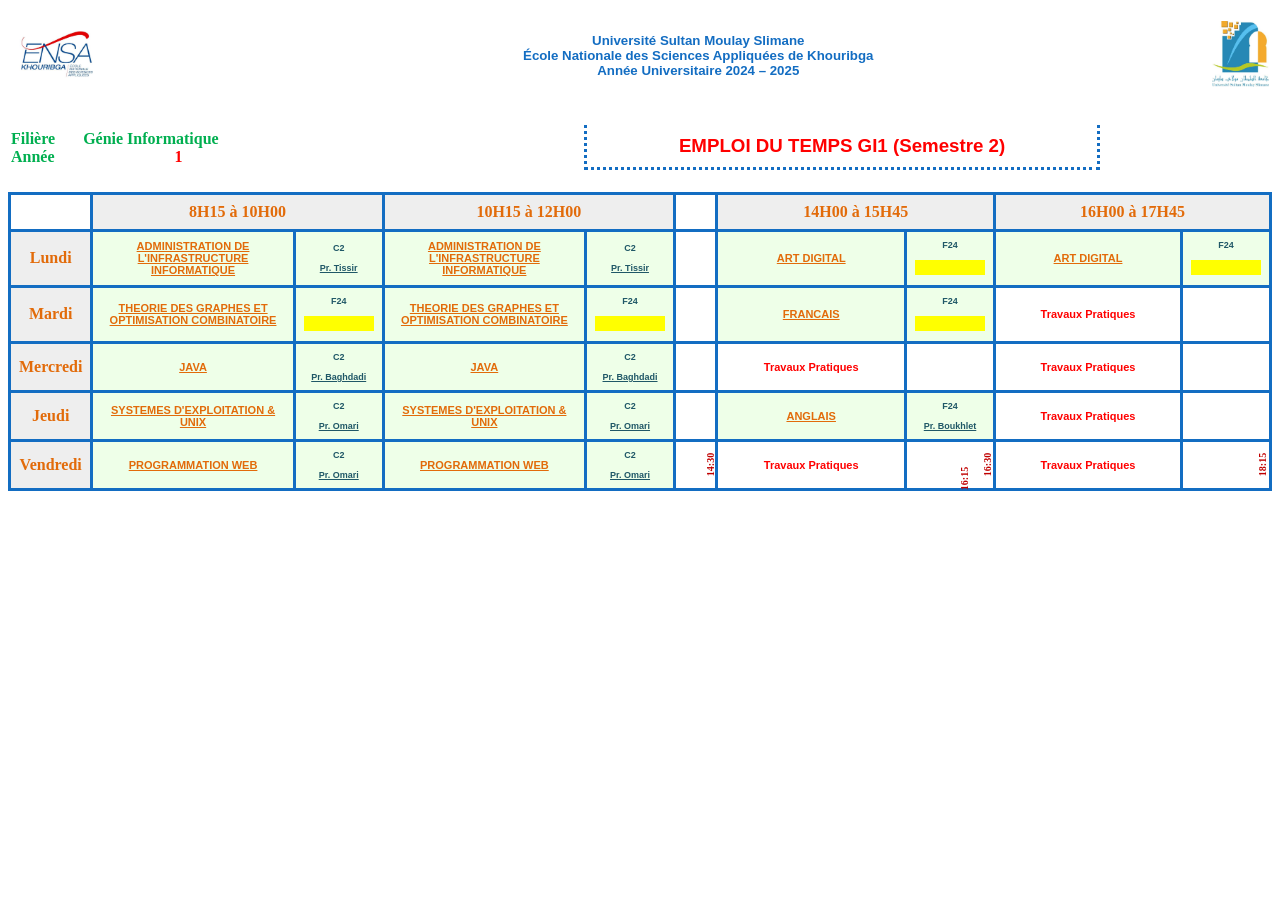
<file: emploi.html>
<!DOCTYPE html>
<html lang="en">
<head>
    <meta charset="UTF-8">
    <meta name="viewport" content="width=device-width, initial-scale=1.0">
    <title>EMPLOI DU TEMPS GI1 (Semestre 2)</title>
    <link rel="stylesheet" href="styles.css">
</head>
<body>
    <table width="100%" height="10%" >
        <tr >
            <td align="left" valign="middle">
                <img src="ensakh.png" width="30%">
            </td>

            <td align="center" valign="middle" width="60%">
                <h5 style="color: rgb(19, 109, 194)"> 
                    Université Sultan Moulay Slimane <br>
                    École Nationale des Sciences Appliquées de Khouribga <br>
                    Année Universitaire 2024 – 2025
                </h5>
            </td>

            <td align="right" valign="middle" >
                <img src="unisultan.png" width="30%" >
            </td>
        </tr>
    </table>
    <table>
        <tr>
            <td align="left" valign="middle" width="20%">
                <p style="color: #00af50;font-family:Times;font-weight:bold;">  
                    Filière &nbsp; &nbsp; &nbsp; Génie Informatique 
                    <br>Année &nbsp;&nbsp;&nbsp;&nbsp;&nbsp;&nbsp;&nbsp;&nbsp;&nbsp;&nbsp;&nbsp;&nbsp;&nbsp;&nbsp;&nbsp;&nbsp;&nbsp;&nbsp;&nbsp;&nbsp;&nbsp;&nbsp;&nbsp;&nbsp;&nbsp;&nbsp;&nbsp;&nbsp;
                    <span style="color: #ff0000;">1</span> 
                </p>
            </td>

            <td align="center" valign="middle" width="60%" border="3" style="border-top:none; padding-left: 300px;">
                <h3 style="color: #ff0000; text-align: center;
                    border-left: 3px dotted rgb(19, 109, 194);
                    border-right: 3px dotted rgb(19, 109, 194);
                    border-bottom: 3px dotted rgb(19, 109, 194);
                    padding:10px;"> 
                    EMPLOI DU TEMPS GI1 (Semestre 2)
                </h3>
            </td>
        </tr>
    </table>
    <table class="schedule-table">
        <tr>
            <td width="6%"></td>
            <td colspan="2" class="time-slot" width="23%">8H15 à 10H00</td>
            <td colspan="2" class="time-slot" width="23%">10H15 à 12H00</td>
            <td width="1%"></td>
            <td colspan="2" class="time-slot" width="23%">14H00 à 15H45</td>
            <td colspan="2" class="time-slot" width="23%">16H00 à 17H45</td>
        </tr>
        <tr>
            <td class="day-cell">Lundi</td>
            <td class="course-cell" width="18%">
                <a href="cours/administration_informatique.html" class="course-link" >ADMINISTRATION DE L'INFRASTRUCTURE INFORMATIQUE</a>
            </td>
            <td class="professor-cell">C2 <br><br> 
                <a href="professeur.html?name=Tissir" class="professor-link">Pr. Tissir</a>
            </td>
            <td class="course-cell" width="18%">
                <a href="cours/administration_informatique.html" class="course-link">ADMINISTRATION DE L'INFRASTRUCTURE INFORMATIQUE</a>
            </td>
            <td class="professor-cell">C2 <br><br> 
                <a href="professeur.html?name=Tissir" class="professor-link">Pr. Tissir</a>
            </td>
            <td></td>
            <td class="course-cell" width="18%">
                <a href="cours/art_digital.html" class="course-link">ART DIGITAL</a>
            </td>
            <td class="professor-cell">F24 <br><br>
                <div class="highlight-area"></div>
            </td>
            <td class="course-cell" width="18%">
                <a href="cours/art_digital.html" class="course-link">ART DIGITAL</a>
            </td>
            <td class="professor-cell">F24 <br><br>
                <div class="highlight-area"></div>
            </td>
        </tr>
        <tr>
            <td class="day-cell">Mardi</td>
            <td class="course-cell">
                <a href="cours/theorie_graphes.html" class="course-link">THEORIE DES GRAPHES ET OPTIMISATION COMBINATOIRE</a>
            </td>
            <td class="professor-cell">F24 <br><br>
                <div class="highlight-area"></div>
            </td>
            <td class="course-cell">
                <a href="cours/theorie_graphes.html" class="course-link">THEORIE DES GRAPHES ET OPTIMISATION COMBINATOIRE</a>
            </td>
            <td class="professor-cell">F24 <br><br>
                <div class="highlight-area"></div>
            </td>
            <td></td>
            <td class="course-cell">
                <a href="cours/francais.html" class="course-link">FRANCAIS</a>
            </td>
            <td class="professor-cell">F24 <br><br>
                <div class="highlight-area"></div>
            </td>
            <td class="tp-cell">Travaux Pratiques</td>
            <td></td>
        </tr>
        <tr>
            <td class="day-cell">Mercredi</td>
            <td class="course-cell">
                <a href="cours/java.html" class="course-link">JAVA</a>
            </td>
            <td class="professor-cell">C2 <br><br> 
                <a href="professeur.html?name=Baghdadi" class="professor-link">Pr. Baghdadi</a>
            </td>
            <td class="course-cell">
                <a href="cours/java.html" class="course-link">JAVA</a>
            </td>
            <td class="professor-cell">C2 <br><br> 
                <a href="professeur.html?name=Baghdadi" class="professor-link">Pr. Baghdadi</a>
            </td>
            <td class="vertical-text3">16:15</td>
            <td class="tp-cell">Travaux Pratiques</td>
            <td></td>
            <td class="tp-cell">Travaux Pratiques</td>
            <td></td>
        </tr>
        <tr>
            <td class="day-cell">Jeudi</td>
            <td class="course-cell">
                <a href="cours/systemes_exploitation.html" class="course-link">SYSTEMES D'EXPLOITATION & UNIX</a>
            </td>
            <td class="professor-cell">C2 <br><br> 
                <a href="professeur.html?name=Omari" class="professor-link">Pr. Omari</a>
            </td>
            <td class="course-cell">
                <a href="cours/systemes_exploitation.html" class="course-link">SYSTEMES D'EXPLOITATION & UNIX</a>
            </td>
            <td class="professor-cell">C2 <br><br> 
                <a href="professeur.html?name=Omari" class="professor-link">Pr. Omari</a>
            </td>
            <td></td>
            <td class="course-cell">
                <a href="cours/anglais.html" class="course-link">ANGLAIS</a>
            </td>
            <td class="professor-cell">F24 <br><br> 
                <a href="professeur.html?name=Boukhlet" class="professor-link">Pr. Boukhlet</a>
            </td>
            <td class="tp-cell">Travaux Pratiques</td>
            <td></td>
        </tr>
        <tr>
            <td class="day-cell">Vendredi</td>
            <td class="course-cell">
                <a href="cours/programmation_web.html" class="course-link">PROGRAMMATION WEB</a>
            </td>
            <td class="professor-cell">C2 <br><br> 
                <a href="professeur.html?name=Omari" class="professor-link">Pr. Omari</a>
            </td>
            <td class="course-cell">
                <a href="cours/programmation_web.html" class="course-link">PROGRAMMATION WEB</a>
            </td>
            <td class="professor-cell">C2 <br><br> 
                <a href="professeur.html?name=Omari" class="professor-link">Pr. Omari</a>
            </td>
            <td class="vertical-text">14:30</td>
            <td class="tp-cell">Travaux Pratiques</td>
            <td class="vertical-text2">16:30</td>
            <td class="tp-cell">Travaux Pratiques</td>
            <td class="vertical-text2">18:15</td>
        </tr>
    </table>
</body>
</html>
</file>
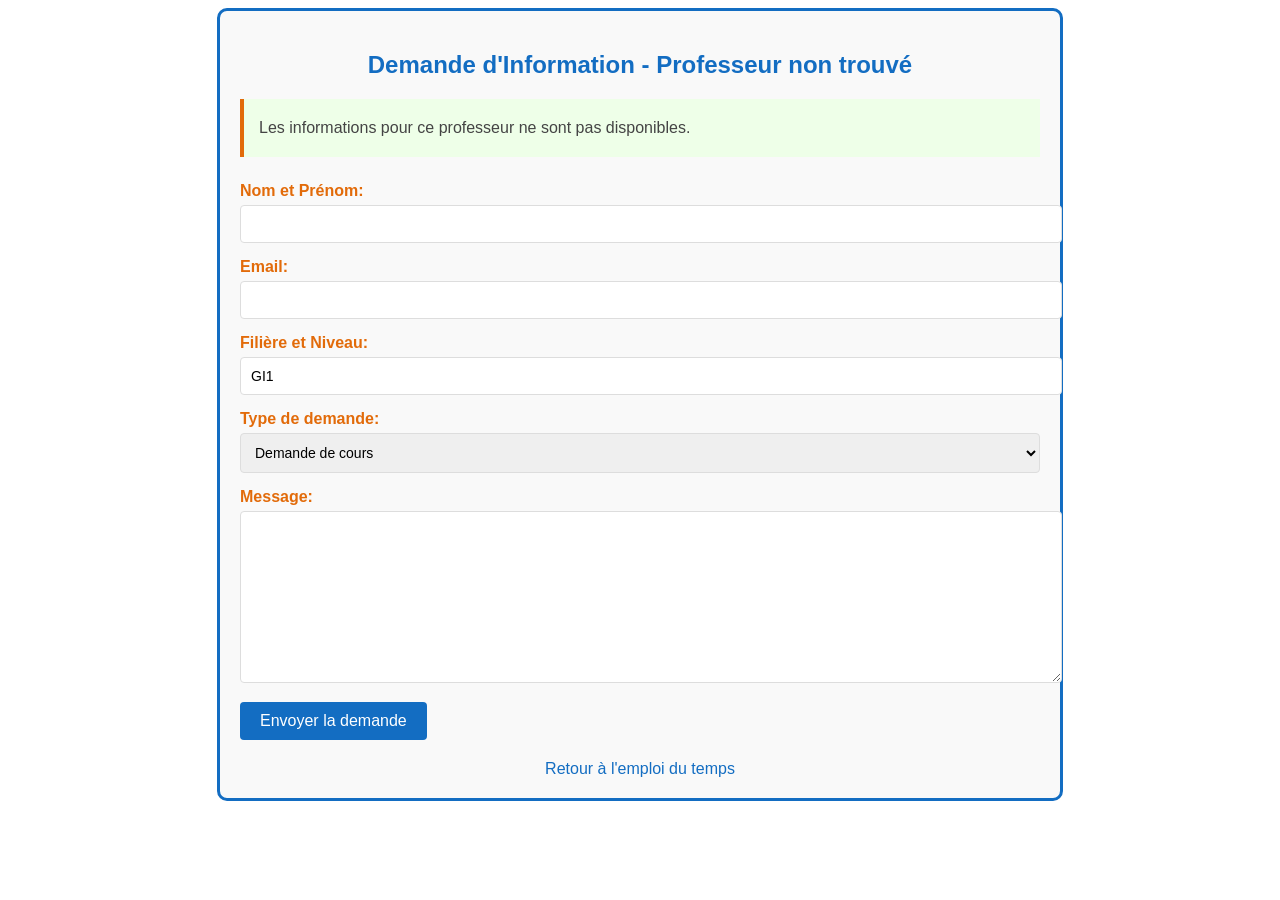
<file: professeur.html>
<!DOCTYPE html>
<html lang="fr">
<head>
    <meta charset="UTF-8">
    <meta name="viewport" content="width=device-width, initial-scale=1.0">
    <title>Formulaire de demande d'information - Professeur</title>
    <link rel="stylesheet" href="style.css">

</head>
<body>
    <div class="form-container">
        <div class="form-header">
            <h2>Demande d'Information - <span id="professorName">Professeur</span></h2>
        </div>
        
        <div class="professor-info">
            <div class="professor-details" id="professorDetails">
                <!-- Les détails du professeur seront chargés ici dynamiquement -->
            </div>
        </div>
        
        <form id="professorForm">
            <div class="form-group">
                <label for="studentName">Nom et Prénom:</label>
                <input type="text" id="studentName" name="studentName" required>
            </div>
            
            <div class="form-group">
                <label for="studentEmail">Email:</label>
                <input type="email" id="studentEmail" name="studentEmail" required>
            </div>
            
            <div class="form-group">
                <label for="studentClass">Filière et Niveau:</label>
                <input type="text" id="studentClass" name="studentClass" value="GI1" required>
            </div>
            
            <div class="form-group">
                <label for="requestType">Type de demande:</label>
                <select id="requestType" name="requestType">
                    <option value="cours">Demande de cours</option>
                    <option value="exercice">Demande d'exercices</option>
                    <option value="rdv">Demande de rendez-vous</option>
                    <option value="autre">Autre</option>
                </select>
            </div>
            
            <div class="form-group">
                <label for="message">Message:</label>
                <textarea id="message" name="message" required></textarea>
            </div>
            
            <button type="submit" class="submit-btn">Envoyer la demande</button>
        </form>
        
        <a href="emploi.html" class="back-link">Retour à l'emploi du temps</a>
    </div>
    
    <script>
        // Base de données des professeurs
        const professorsData = {
            "Tissir": {
                fullName: "Pr. Tissir",
                department: "Département d'Informatique",
                courses: ["Administration de l'Infrastructure Informatique"],
                email: "professeur.tissir@example.com",
                officeHours: "Lundi et Mardi, 14h-16h"
            },
            "Baghdadi": {
                fullName: "Pr. Baghdadi Sara",
                department: "Département d'Informatique",
                courses: ["Java", "Programmation Orientée Objet"],
                email: "professeur.baghdadi@example.com",
                officeHours: "Mercredi, 14h-18h"
            },
            "Omari": {
                fullName: "Pr. Omari ",
                department: "Département d'Informatique",
                courses: ["Systèmes d'Exploitation & UNIX", "Programmation Web"],
                email: "Kml.omari1@gmail.com",
                officeHours: "Jeudi et Vendredi, 9h-11h"
            },
            "Boukhlet": {
                fullName: "Pr. Boukhlet",
                department: "Département des Langues",
                courses: ["Anglais Technique"],
                email: "professeur.boukhlet@example.com",
                officeHours: "Jeudi, 14h-16h"
            }
        };
        
        document.addEventListener('DOMContentLoaded', function() {
            // Récupérer le nom du professeur depuis l'URL
            const urlParams = new URLSearchParams(window.location.search);
            const professorName = urlParams.get('name');
            
            if (professorName && professorsData[professorName]) {
                const professor = professorsData[professorName];
                
                // Mettre à jour le titre
                document.getElementById('professorName').textContent = professor.fullName;
                document.title = 'Formulaire de demande d\'information - ' + professor.fullName;
                
                // Afficher les détails du professeur
                const detailsDiv = document.getElementById('professorDetails');
                detailsDiv.innerHTML = `
                    <h3>${professor.fullName}</h3>
                    <p><strong>Département:</strong> ${professor.department}</p>
                    <p><strong>Matières enseignées:</strong> ${professor.courses.join(', ')}</p>
                    <p><strong>Email:</strong> ${professor.email}</p>
                    <p><strong>Heures de bureau:</strong> ${professor.officeHours}</p>
                `;
            } else {
                // Si le professeur n'est pas trouvé
                document.getElementById('professorName').textContent = "Professeur non trouvé";
                document.getElementById('professorDetails').innerHTML = "<p>Les informations pour ce professeur ne sont pas disponibles.</p>";
            }
            
            // Gestion de la soumission du formulaire
            document.getElementById('professorForm').addEventListener('submit', function(e) {
                e.preventDefault();
                alert('Votre demande a été envoyée avec succès!');
                // Ici vous pourriez ajouter du code pour envoyer réellement les données
            });
        });
    </script>
</body>
</html>
</file>
<file: styles.css>
body {
    font-family: Arial, sans-serif;
}


.header-table, .info-table, .schedule-table {
    width: 100%;
    border-collapse: collapse;
    margin-bottom: 20px;
    border:3px solid rgb(19, 109, 194); /* Bordure extérieure épaisse */
}

.header-text {
    text-align: center;
    font-size: 14px;
}

.filiere-text {
    text-align: left;
    font-size: 14px;
}

.title-cell {
    text-align: center;
}

.title-text {
    text-decoration: underline;
}

.schedule-table td {
    border: 2px solid rgb(19, 109, 194);
    text-align: center;
    padding: 8px;
    border: 3px solid rgb(19, 109, 194); 

}

.time-slot {
    color: #E26B0A;
    font-weight: bold;
    font-family:Times;
    background-color: #EEE;
}

.day-cell {
    color: #E26B0A;
    font-family:Times;
    font-weight: bold;
    background-color: #EEE;
}

.course-cell {
    color: #E26B0A;
    background-color:#eeffe8;
    font-family: Verdana, Geneva, sans-serif;
    font-weight: bold;
    font-size:11px
}
.course-cell a{
    color: #E26B0A;
    background-color:#eeffe8;
    font-family: Verdana, Geneva, sans-serif;
    font-weight: bold;
    font-size:11px
}

.professor-cell {
    color: #205867;
    background-color: #eeffe8;
    font-family: Verdana, Geneva, sans-serif;
    font-weight: bold;
    font-size:9px
}
.professor-cell a{
    color: #205867;
    background-color: #eeffe8;
    font-family: Verdana, Geneva, sans-serif;
    font-weight: bold;
    font-size:9px
}
.tp-cell {
    color: #ff0000;
    background-color: white;
    font-family: Verdana, Geneva, sans-serif;
    font-weight: bold;
    font-size:11px
}

.vertical-text {
    font-family:Times;
    font-weight: bold;
    font-size: 10px;
    color: #c00000;
    transform:matrix(0,-1,1,0,0,0);
    position: relative;
    left: 14px;
}

.vertical-text2 {
    font-family:Times;
    font-weight: bold;
    font-size: 10px;
    color: #c00000;
    transform:matrix(0,-1,1,0,0,0);
    position: relative;
    left: 37px;
}

.highlight-area {
    width: 70px;  /* Set width */
    height: 15px;  /* Set height */
    background-color: yellow; /* Background color */
    display: inline-block; /* Prevent it from taking full width */
}

.vertical-text3 {
    font-family:Times;
    font-weight: bold;
    font-size: 10px;
    color: #c00000;
    transform:matrix(0,-1,1,0,0,0);
    position: relative;
    left: 268px;
    top:112px;
}
</file>
<file: style.css>
body {
    font-family: Arial, sans-serif;
}

.header-table, .info-table, .schedule-table {
    width: 100%;
    border-collapse: collapse;
    margin-bottom: 20px;
    border: 5px solid rgb(19, 109, 194); /* Bordure extérieure épaisse */
}

.header-text {
    text-align: center;
    font-size: 14px;
}

.filiere-text {
    text-align: left;
    font-size: 14px;
}

.title-cell {
    text-align: center;
}

.title-text {
    text-decoration: underline;
}

.schedule-table td {
    border: 2px solid rgb(19, 109, 194);
    text-align: center;
    padding: 8px;
    border: 5px solid rgb(19, 109, 194); /* Bordure extérieure épaisse */
}

.time-slot {
    color: #E26B0A;
    font-weight: bold;
    font-family: Times;
    background-color: #EEE;
}

.day-cell {
    color: #E26B0A;
    font-family: Times;
    font-weight: bold;
    background-color: #EEE;
}

.course-cell {
    color: #E26B0A;
    background-color: #eeffe8;
    font-family: Verdana, Geneva, sans-serif;
    font-weight: bold;
    font-size: 11px;
}

.professor-cell {
    color: #205867;
    background-color: #eeffe8;
    font-family: Verdana, Geneva, sans-serif;
    font-weight: bold;
    font-size: 9px;
}

.tp-cell {
    color: #ff0000;
    background-color: white;
    font-family: Verdana, Geneva, sans-serif;
    font-weight: bold;
    font-size: 11px;
}

.vertical-text {
    font-family: Times;
    font-weight: bold;
    font-size: 10px;
    color: #c00000;
    transform: matrix(0, -1, 1, 0, 0, 0);
    position: relative;
    left: 14px;
}

.vertical-text2 {
    font-family: Times;
    font-weight: bold;
    font-size: 10px;
    color: #c00000;
    transform: matrix(0, -1, 1, 0, 0, 0);
    position: relative;
    left: 37px;
}

.highlight-area {
    width: 70px; /* Set width */
    height: 15px; /* Set height */
    background-color: yellow; /* Background color */
    display: inline-block; /* Prevent it from taking full width */
}

.vertical-text3 {
    font-family: Times;
    font-weight: bold;
    font-size: 10px;
    color: #c00000;
    transform: matrix(0, -1, 1, 0, 0, 0);
    position: relative;
    left: 268px;
    top: 112px;
}

/* Nouveaux styles ajoutés pour les liens des professeurs et cours */
.professor-link {
    color: #205867;
    text-decoration: none;
    font-weight: bold;
    display: inline-block;
    padding: 2px 5px;
    transition: all 0.3s ease;
}

.professor-link:hover {
    background-color: yellow;
    border-radius: 3px;
    cursor: pointer;
}

.course-link {
    color: #E26B0A;
    text-decoration: none;
    display: block;
    transition: all 0.3s ease;
}

.course-link:hover {
    text-decoration: underline;
    color: #ff6600;
    cursor: pointer;
}
.form-container {
    max-width: 800px;
    margin: 0 auto;
    padding: 20px;
    background-color: #f9f9f9;
    border: 3px solid rgb(19, 109, 194);
    border-radius: 10px;
}

.form-header {
    text-align: center;
    margin-bottom: 20px;
    color: rgb(19, 109, 194);
}

.professor-info {
    margin-bottom: 25px;
    padding: 15px;
    background-color: #eeffe8;
    border-left: 4px solid #E26B0A;
}

.professor-details h3 {
    color: #205867;
    margin-bottom: 10px;
}

.professor-details p {
    margin: 5px 0;
    color: #444;
}

.form-group {
    margin-bottom: 15px;
}

label {
    display: block;
    font-weight: bold;
    color: #E26B0A;
    margin-bottom: 5px;
}

input[type="text"],
input[type="email"],
textarea,
select {
    width: 100%;
    padding: 10px;
    border: 1px solid #ddd;
    border-radius: 4px;
    font-size: 14px;
}

textarea {
    height: 150px;
    resize: vertical;
}

.submit-btn {
    background-color: rgb(19, 109, 194);
    color: white;
    padding: 10px 20px;
    border: none;
    border-radius: 4px;
    cursor: pointer;
    font-size: 16px;
}

.submit-btn:hover {
    background-color: #0056b3;
}

.back-link {
    display: block;
    margin-top: 20px;
    text-align: center;
    color: rgb(19, 109, 194);
    text-decoration: none;
}

.back-link:hover {
    text-decoration: underline;
}
</file>
